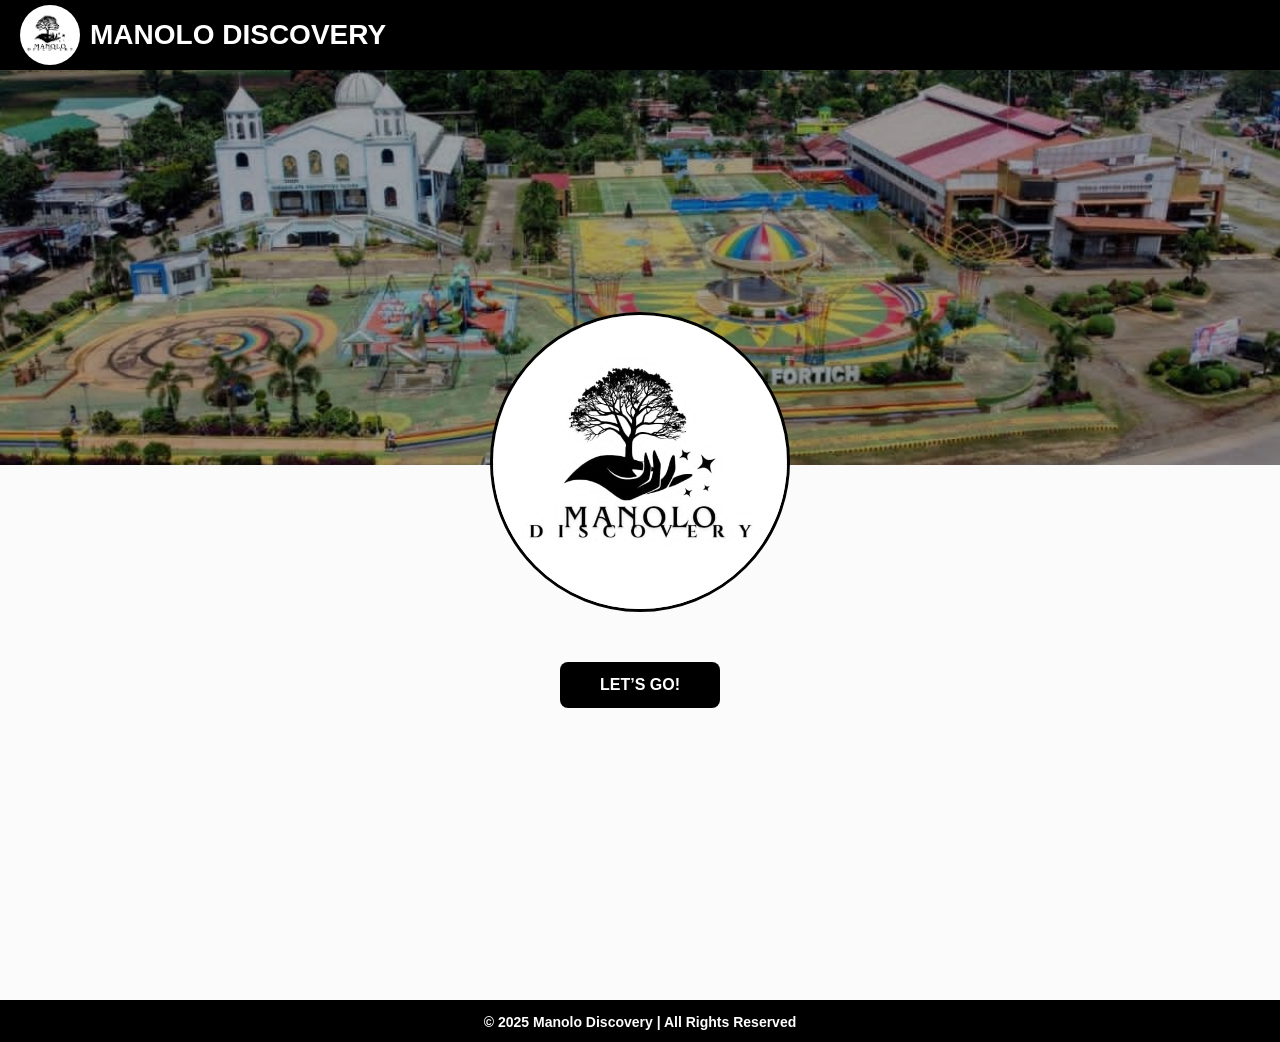
<file: index.html>
<!DOCTYPE html>
<html lang="en">
<head>
  <meta charset="UTF-8">
  <meta name="viewport" content="width=device-width, initial-scale=1.0">
  <title>Manolo Discovery</title>
  <link rel="stylesheet" href="project.css">
</head>
<body>
  
<header class="navbar">
  <div class="logo">
      <img src= "[data-uri]" alt="Logo" />
      <h1>MANOLO DISCOVERY</h1>
    </div>


</header>


  <div class="container">
    <div class="hero">
      <img src="[data-uri]" alt="Manolo Fortich" class="hero-img">
    </div>

    <div class="content">
      <div class="logo-section">
        <div class="logo-circle">
          <img src="[data-uri]" alt="My Photo" class="logo-img">
    </div>
    </div>

      <button class="btn" id="goBtn">LET’S GO!</button>
  </div>
  </div>

  <script src="project.js"></script>

  <footer class="site-footer">
  <p>© 2025 Manolo Discovery | All Rights Reserved</p>
  <div class="footer-links">
  </div>
</footer>

</body>
</html>
</file>
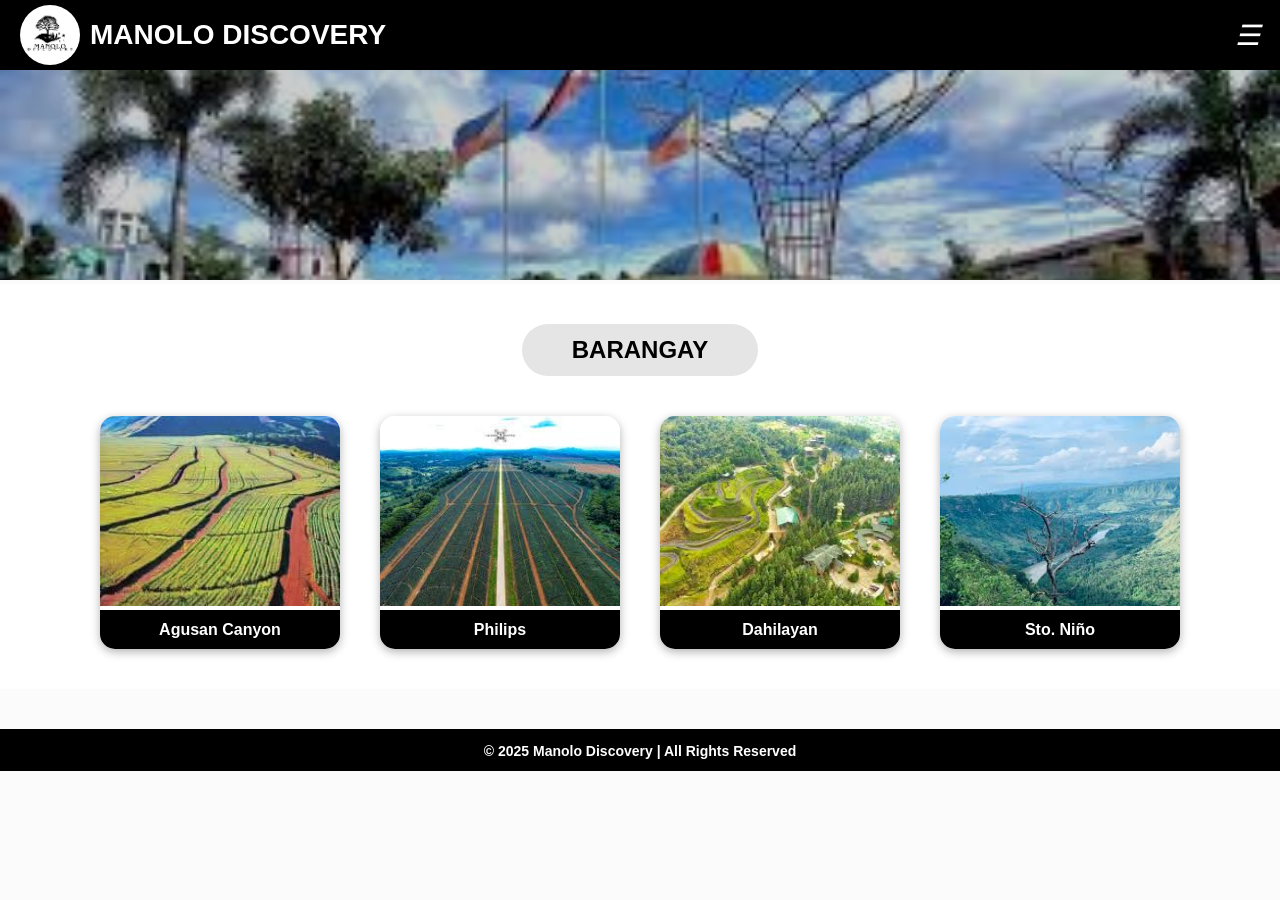
<file: barangay.html>
<!DOCTYPE html>
<html lang="en">
<head>
  <meta charset="UTF-8" />
  <meta name="viewport" content="width=device-width, initial-scale=1.0" />
  <title>Barangay's - Manolo Discovery</title>
  <link rel="stylesheet" href="project.css" />
</head>
<body>
  <!-- Navbar -->
  <nav class="navbar">
    <div class="logo">
      <img src= "[data-uri]" alt="Logo" />
      <h1>MANOLO DISCOVERY</h1>
    </div>
    <i id="menuBtn" class="menu-icon">☰</i>
  </nav>

  <!-- Sidebar -->
  <div id="sidebar" class="sidebar">
    <button id="closeBtn" class="close-btn">⮌</button>
    <ul>
      <li><a href="home.html"><span class="icon">🏠</span> HOME</a></li>
      <li><a href="about.html"><span class="icon">ℹ️</span> ABOUT</a></li>
      <li><a href="barangay.html"><span class="icon">🏛️</span> BARANGAY'S</a></li>
      <li><a href="developers.html"><span class="icon">👩‍💻</span> DEVELOPERS</a></li>
      <li><a href="index.html"><span class="icon">🚪</span> EXIT</a></li>
    </ul>
  </div>

  <!-- Hero Banner -->
  <div class="hero-banner">
    <img src="[data-uri]" alt="Manolo Fortich Scenery">
  </div>

  <!-- Barangay Section -->
  <section class="barangay-section">
    <div class="barangay-header">
      <h2>BARANGAY</h2>
    </div>

    <div class="barangay-gallery">
      <div class="barangay-item">
        <img src="[data-uri]" alt="Agusan Canyon" />
        <p>Agusan Canyon</p>
      </div>

      <div class="barangay-item">
        <img src="[data-uri]" alt="Philips" />
        <p>Philips</p>
      </div>

      <div class="barangay-item">
        <img src="[data-uri]" alt="Dahilayan" />
        <p>Dahilayan</p>
      </div>

      <div class="barangay-item">
        <img src="[data-uri]" alt="Sto. Niño" />
        <p>Sto. Niño</p>
      </div>
    </div>
  </section>

  <script src="project.js"></script>

  <!-- Footer -->
  <footer>
    <p>© 2025 Manolo Discovery | All Rights Reserved</p>
  </footer>

</body>
</html>
</file>
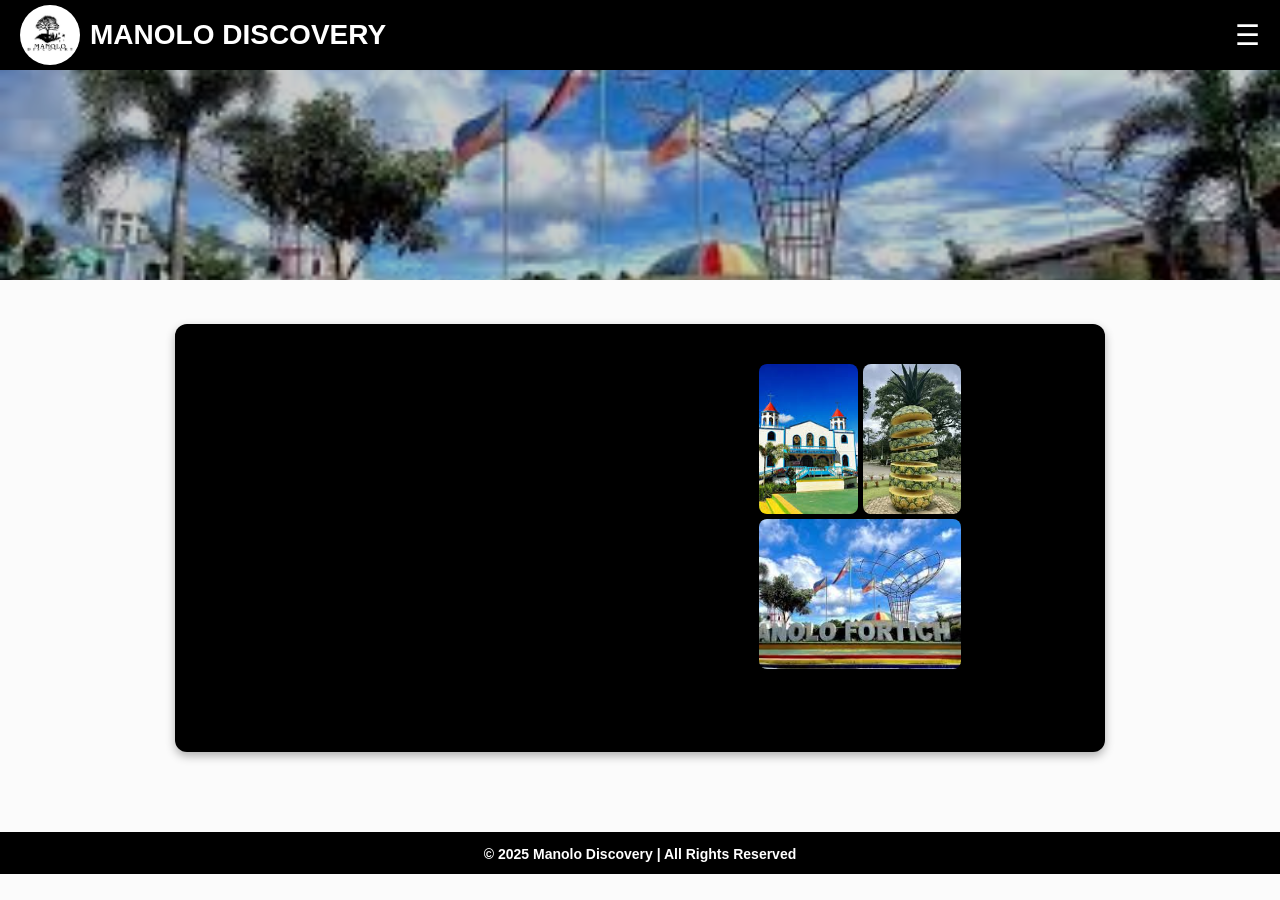
<file: home.html>
<!DOCTYPE html>
<html lang="en">
<head>
  <meta charset="UTF-8" />
  <meta name="viewport" content="width=device-width, initial-scale=1.0" />
  <title>Home | Manolo Discovery</title>
  <link rel="stylesheet" href="project.css" />
</head>
<body>
  <!-- Navbar -->
  <header class="navbar">
    <div class="logo">
      <img src= "[data-uri]" alt="Logo" />
      <h1>MANOLO DISCOVERY</h1>
    </div>
    <div class="menu-icon" id="menuBtn">☰</div>
  </header>

  <!-- Sidebar Menu -->
  <div class="sidebar" id="sidebar">
    <button class="close-btn" id="closeBtn">×</button>

    <ul>
      <li><a href="about.html"><span class="icon">ℹ️</span> ABOUT</a></li>
      <li><a href="barangay.html"><span class="icon">🏛️</span> BARANGAY'S</a></li>
      <li><a href="developers.html"><span class="icon">👨‍💻</span> DEVELOPERS</a></li>
      <li><a href="index.html"><span class="icon">↩️</span> EXIT</a></li>
    </ul>
  </div>

  <!-- Hero Banner -->
  <section class="hero-banner">
    <img src="[data-uri]" alt="Manolo Fortich Scenery">
  </section>

  <!-- Main Content -->
  <main class="about-section">
    <div class="about-card">
      <div class="about-text">
        <h2>MANOLO FORTICH</h2>
        <p>
          Manolo Fortich is a first-class municipality in Bukidnon, Northern Mindanao. 
          Known as the gateway to the province, it sits about 40 minutes from Cagayan de Oro City. 
          The town is famous for its cool climate, scenic landscapes, and rich agricultural land.
        </p>
        <p>
          Manolo Fortich is home to Del Monte Philippines, one of the country’s biggest pineapple plantations. 
          It also offers top tourist attractions like Dahilayan Adventure Park, Dahilayan Forest Park, 
          and Mt. Kitanglad Range Natural Park, perfect for adventure and nature lovers.
        </p>
        <p>
          With its growing economy, active community, and strong educational institutions like Northern Bukidnon State College, 
          Manolo Fortich continues to develop while keeping its peaceful and welcoming atmosphere.
        </p>
      </div>

      <div class="about-images">
  <div class="image-grid">
    <img src="[data-uri]" alt="Manolo Fortich Church">
    <img src="[data-uri]" alt="Camp Philips Pineapple Landmark">
    <img src="[data-uri]" alt="Manolo Fortich Plaza">
  </div>
</div>
    </div>
  </main>

<script src="project.js"></script>

<footer class="site-footer">
  <p>© 2025 Manolo Discovery | All Rights Reserved</p>
  <div class="">
  </div>
</footer>

</body>
</html>
</file>
<file: project.css>
/* --- GENERAL RESET --- */
* {
  margin: 0;
  padding: 0;
  box-sizing: border-box;
  font-family: "Poppins", sans-serif;
}

/* --- ENTRY PAGE --- */
body, html {
  width: 100%;
  height: 100%;
}

.container {
  width: 100%;
  height: 100vh;
  position: relative;
  overflow: hidden;
}

.hero {
  position: absolute;
  width: 100%;
  height: 45%;
  overflow: hidden;
  z-index: 0;
}

.hero-img {
  width: 100%;
  height: 100%;
  object-fit: cover;
  filter: brightness(65%);
}

.content {
  position: relative;
  z-index: 1;
  height: 100%;
  display: flex;
  flex-direction: column;
  justify-content: center;
  align-items: center;
  color: #000000;
  text-align: center;
}

.logo-circle {
  background-color: rgba(0, 0, 0, 0.85);
  width: 300px;
  height: 300px;
  border-radius: 50%;
  overflow: hidden;
  display: flex;
  justify-content: center;
  align-items: center;
  margin-bottom: 30px;
  border: 3px solid rgb(2, 2, 2);
}

.logo-img {
  width: 100%;
  height: 100%;
  object-fit: cover;
}

.btn {
  background-color: rgb(0, 0, 0);
  color: rgb(255, 255, 255);
  border: none;
  padding: 14px 40px;
  font-size: 16px;
  font-weight: bold;
  border-radius: 8px;
  border-color: #000;
  cursor: pointer;
  transition: all 0.3s ease;
  margin-top: 20px;
}

.btn:hover {
  transform: scale(1.05);
}

/* --- HOME PAGE --- */
body {
  background-color: #fbfbfb;
  color: #ffffff;
  padding-top: 60px;
}

.navbar {
  background-color: #000000;
  display: flex;
  justify-content: space-between;
  align-items: center;
  padding: 35px 20px;
  position: fixed;
  top: 0;
  width: 100%;
  z-index: 999;
  height: 20px;
}

.navbar .logo {
  display: flex;
  align-items: center;
  gap: 10px;
}

.navbar .logo img {
  width: 60px;
  height: 60px;
  border-radius: 50%;
}

.navbar h1 {
  font-size: 28px;
  font-weight: 700;
  color: #ffffff;
}

.menu-icon {
  font-size: 28px;
  cursor: pointer;
  color: #ffffff;
}

.hero-banner img {
  width: 100%;
  height: 220px;
  object-fit: cover;
  filter: brightness(80%);
}

.about-section {
  display: flex;
  justify-content: center;
  padding: 40px 20px;
}

.about-card {
  background-color: #000000;
  border-radius: 12px;
  padding: 30px;
  width: 75%;
  display: flex;
  justify-content: space-between;
  flex-wrap: wrap;
  box-shadow: 0 4px 10px rgba(0, 0, 0, 0.3);
}

.about-text {
  flex: 1 1 55%;
  color: #000000;
}

.about-text h2 {
  margin-bottom: 10px;
  font-size: 26px;
  font-weight: 700;
}

.about-text p {
  margin-bottom: 15px;
  line-height: 1.6;
}

.about-images {
  flex: 1 1 30%;
  padding: 10px;
}

.image-grid {
  display: grid;
  grid-template-columns: repeat(3, 1fr);
  gap: 5px;
}

.image-grid img {
  width: 100%;
  height: 150px;
  object-fit: cover;
  border-radius: 8px;
  transition: 0.3s ease;
}

.image-grid img:nth-child(3) {
  grid-column: 1 / span 2;
  height: 150px;
}

/* --- SIDEBAR MENU --- */
.sidebar {
  position: fixed;
  top: 0;
  right: -260px;
  width: 240px;
  height: 60%;
  background-color: #d7d5d5;
  box-shadow: -2px 0 10px rgba(0, 0, 0, 0.4);
  border-top-left-radius: 15px;
  border-bottom-left-radius: 15px;
  transition: right 0.4s ease;
  z-index: 1000;
  display: flex;
  flex-direction: column;
  align-items: flex-start;
  padding: 20px 10px;
}

.sidebar.open {
  right: 0;
}

.sidebar .close-btn {
  align-self: flex-end;
  font-size: 28px;
  background: none;
  border: none;
  cursor: pointer;
  margin-bottom: 10px;
}

.sidebar ul {
  list-style: none;
  width: 100%;
}

.sidebar li {
  margin: 8px 0;
}

.sidebar a {
  display: flex;
  align-items: center;
  gap: 10px;
  text-decoration: none;
  color: #000;
  font-weight: 600;
  font-size: 16px;
  background-color: #c7c5c5;
  padding: 10px 15px;
  border-radius: 8px;
  transition: all 0.3s ease;
}

.sidebar a:hover {
  background-color: #bcbaba;
  transform: scale(1.05);
  border-left: 4px solid #ffffff;
  background: opacity 70%;
}

.sidebar .icon {
  font-size: 20px;
}

.about-container {
  width: 90%;
  margin: 40px auto;
  background-color: rgba(255,255,255,0.85);
  padding: 30px;
  border-radius: 12px;
  box-shadow: 0 4px 10px rgba(255, 255, 255, 0.3);
}

.about-header {
  text-align: center;
  margin-bottom: 20px;
}

.about-header h2 {
  background-color: #1f4b8f;
  color: #fff;
  display: inline-block;
  padding: 10px 40px;
  border-radius: 30px;
  font-size: 26px;
}

.about-content p, .about-content ul {
  color: #ffffff;
  line-height: 1.6;
  margin-bottom: 15px;
}

.about-content ul {
  padding-left: 25px;
  list-style-type: disc;
}

/* --- BARANGAY PAGE --- */
.barangay-section {
  text-align: center;
  padding: 40px 20px;
  background-color: #ffffff;
  color: #fff;
}

.barangay-header h2 {
  display: inline-block;
  background-color: #e5e5e5;
  color: #000000;
  padding: 12px 50px;
  border-radius: 30px;
  font-size: 24px;
  margin-bottom: 40px;
  font-weight: 700;
}

/* Larger, justified gallery */
.barangay-gallery {
  display: flex;
  justify-content: space-evenly;
  align-items: stretch;
  flex-wrap: wrap;
  gap: 30px;
  margin: 0 auto;
  max-width: 1100px;
}

.barangay-item {
  background-color: rgba(255, 255, 255, 0.9);
  border-radius: 15px;
  overflow: hidden;
  width: 240px; 
  text-align: center;
  box-shadow: 0 3px 10px rgba(0, 0, 0, 0.3);
  transition: transform 0.3s ease;
}

.barangay-item:hover {
  transform: scale(1.05);
}

.barangay-item img {
  width: 100%;
  height: 190px; /* taller image */
  object-fit: cover;
}

.barangay-item p {
  padding: 10px;
  color: #ffffff;
  font-weight: 600;
  background-color: #000000;
  border-top: 1px solid #000000;
  font-size: 16px;
}

/* --- FOOTER --- */
footer {
  text-align: center;
  background-color: #d7d5d5;
  color: hwb(0 100% 0%);
  padding: 10px 0;
  font-weight: 600;
  font-size: 14px;
  margin-top: 20px;
  border-top: 2px solid #bcbaba;
}

footer {
  text-align: center;
  background-color: #000000;
  color: #ffffff;
  padding: 12px 0;
  font-weight: 600;
  font-size: 14px;
  margin-top: 40px;
  border-top: 2px solid #000000;
}
</file>
